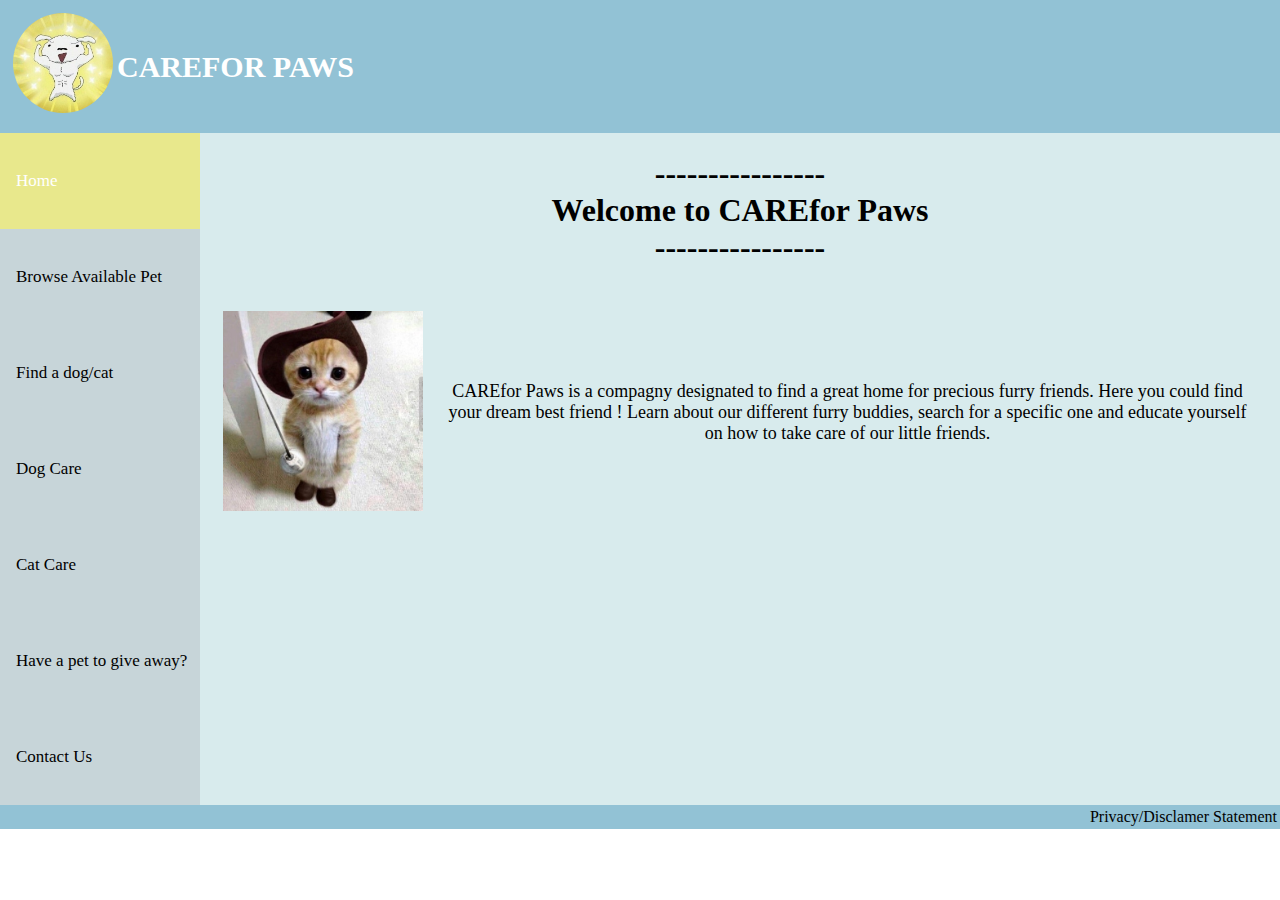
<file: index.html>
<!DOCTYPE html>
<html lang="en">
    <head>
        <title>Paw Rescue</title>
        <meta charset="utf-8">
        <link rel="stylesheet" href="dog-adoption-styling.css">
    </head>
    <body>
        <header>
            <table>
                <tr>
                    <td>
                        <a href="index.html">
                            <img id="logo" src="images/shiro-bodybuilder.jpg" alt="Shiro super hero!!">
                            <!--Pinterest, https://pin.it/3Fx9in3QU -->
                        </a>
                    </td>
                    <th>CAREFOR PAWS</th>
                </tr>
            </table>
        </header>
        <nav>
            <ul>
                <li><a class="active" href="index.html">Home</a></li>
                <li><a href="browsepet.html">Browse Available Pet</a></li>
                <li><a href="findanimal.html">Find a dog/cat</a></li>
                <li><a href="dogcare.html">Dog Care</a></li>
                <li><a href="catcare.html">Cat Care</a></li>
                <li><a href="put-for-adoption.html">Have a pet to give away?</a></li>
                <li><a href="contactus.html">Contact Us</a></li>
            </ul>
        </nav>
        <div class="normal">
            <h1>----------------<br>Welcome to CAREfor Paws<br>----------------</h1>
            <table>
                <tr>
                    <td><img src="images/chat-botte.jpg" alt="Chat botté"></td>
                    <td id="home-text">CAREfor Paws is a compagny designated to find a great home for precious furry friends.
                        Here you could find your dream best friend !
                        Learn about our different furry buddies, search for a specific one and educate yourself on 
                        how to take care of our little friends. </td>
                </tr>
            </table>
        </div>
        <footer>
            <a href="statement.html">Privacy/Disclamer Statement</a>
        </footer>
    </body>
</html>
</file>
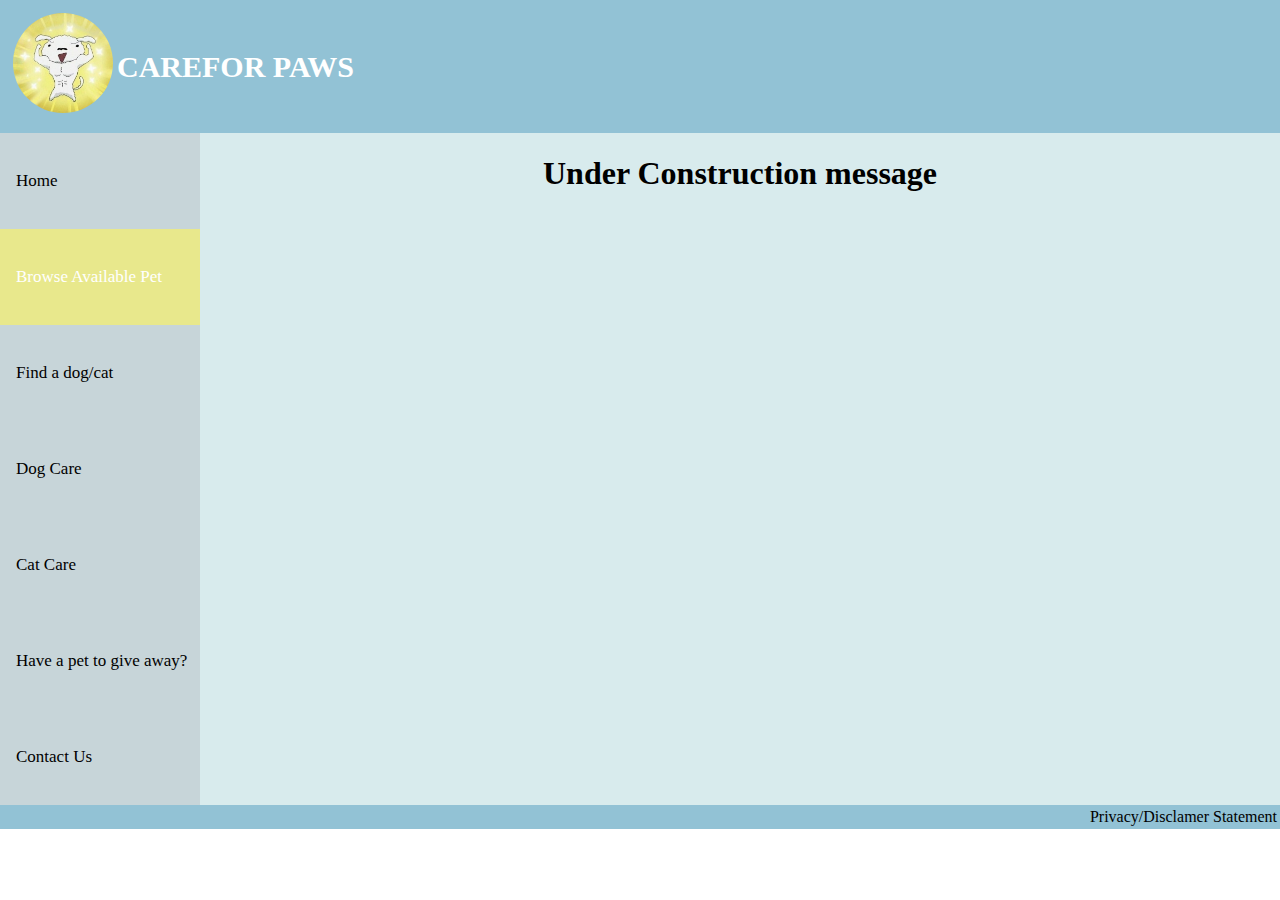
<file: browsepet.html>
<!DOCTYPE html>
<html lang="en">
    <head>
        <title>Paw Rescue</title>
        <meta charset="utf-8">
        <link rel="stylesheet" href="dog-adoption-styling.css">
    </head>
    <body>
        <header>
            <table>
                <tr>
                    <td>
                        <a href="index.html">
                            <img id="logo" src="images/shiro-bodybuilder.jpg" alt="Shiro super hero!!">
                            <!--Pinterest, https://pin.it/3Fx9in3QU -->
                        </a>
                    </td>
                    <th>CAREFOR PAWS</th>
                </tr>
            </table>
        </header>
        <nav>
            <ul>
                <li><a href="index.html">Home</a></li>
                <li><a class="active" href="browsepet.html">Browse Available Pet</a></li>
                <li><a href="findanimal.html">Find a dog/cat</a></li>
                <li><a href="dogcare.html">Dog Care</a></li>
                <li><a href="catcare.html">Cat Care</a></li>
                <li><a href="put-for-adoption.html">Have a pet to give away?</a></li>
                <li><a href="contactus.html">Contact Us</a></li>
            </ul>
        </nav>
        <div class="normal"><h1>Under Construction message</h1></div>
        <footer>
            <a href="statement.html">Privacy/Disclamer Statement</a>
        </footer>
    </body>
</html>
</file>
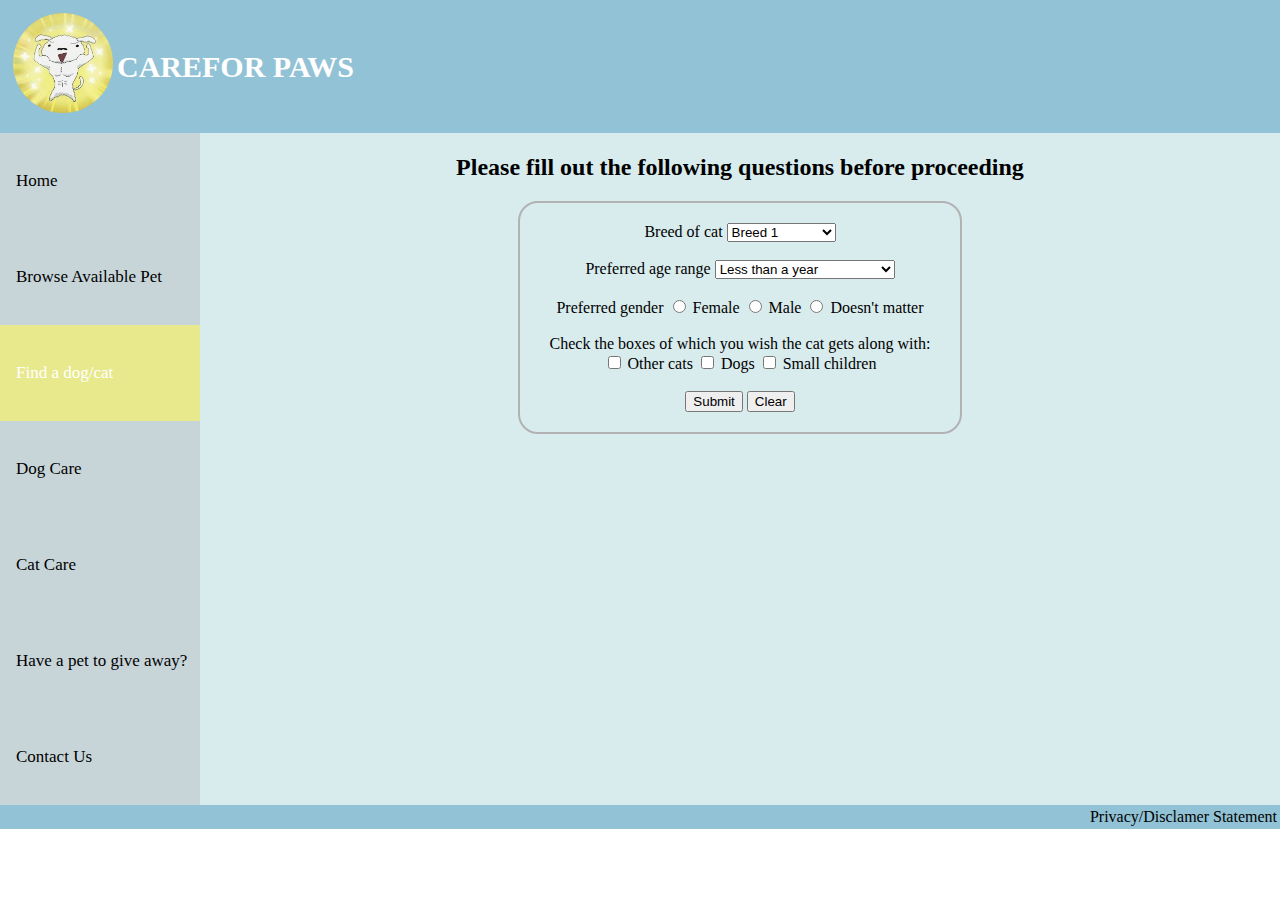
<file: cat-form.html>
<!DOCTYPE html>
<html lang="en">
    <head>
        <title>Paw Rescue</title>
        <meta charset="utf-8">
        <link rel="stylesheet" href="dog-adoption-styling.css">
    </head>
    <body>
        <header>
            <table>
                <tr>
                    <td>
                        <a href="index.html">
                            <img id="logo" src="images/shiro-bodybuilder.jpg" alt="Shiro super hero!!">
                            <!--Pinterest, https://pin.it/3Fx9in3QU -->
                        </a>
                    </td>
                    <th>CAREFOR PAWS</th>
                </tr>
            </table>
        </header>
        <nav class="sidenav">
            <ul>
                <li><a href="index.html">Home</a></li>
                <li><a href="browsepet.html">Browse Available Pet</a></li>
                <li><a class="active" href="findanimal.html">Find a dog/cat</a></li>
                <li><a href="dogcare.html">Dog Care</a></li>
                <li><a href="catcare.html">Cat Care</a></li>
                <li><a href="put-for-adoption.html">Have a pet to give away?</a></li>
                <li><a href="contactus.html">Contact Us</a></li>
            </ul>
        </nav>
        <div class="normal">
            <h2>Please fill out the following questions before proceeding</h2>
            <fieldset class="info">
                <form action="find-cat">
                    <label>Breed of cat</label>
                    <!--will enter the name of different bread later (when will have dogs to search for)-->
                    <select name="breed">
                        <option value="breed1">Breed 1</option>
                        <option value="breed2">Breed 2</option>
                        <option value="breed3">Breed 3</option>
                        <option value="breed4">Breed 4</option>
                        <option value="all">Doesn't matter</option>
                    </select>
                    <br><br>
    
                    <label>Preferred age range</label>
                    <select name="age">
                        <option value="0to1">Less than a year</option>
                        <option value="1to5">Between 1 and 5 years old</option>
                        <option value="any">Doesn't matter</option>
                    </select>
                    <br><br>
    
                    <label>Preferred gender</label>
                    <input type="radio" id="fem" name="gender" value="female">
                    <label>Female</label>
                    <input type="radio" id="male" name="gender" value="male">
                    <label>Male</label>
                    <input type="radio" id="dontmatter" name="gender" value="dontmatter">
                    <label>Doesn't matter</label>
                    <br><br>
    
                    <label>Check the boxes of which you wish the cat gets along with:</label>
                    <br>
                    <input type="checkbox" name="get-along" value="cats">
                    <label>Other cats</label>
                    <input type="checkbox" name="get-along" value="dogs">
                    <label>Dogs</label>
                    <input type="checkbox" name="get-along" value="children">
                    <label>Small children</label>
                    <br><br>
    
                    <button type="submit">Submit</button>
                    <button type="reset">Clear</button>
    
                </form>
            </fieldset>
        </div>
        <footer>
            <a href="statement.html">Privacy/Disclamer Statement</a>
        </footer>
    </body>
</html>
</file>
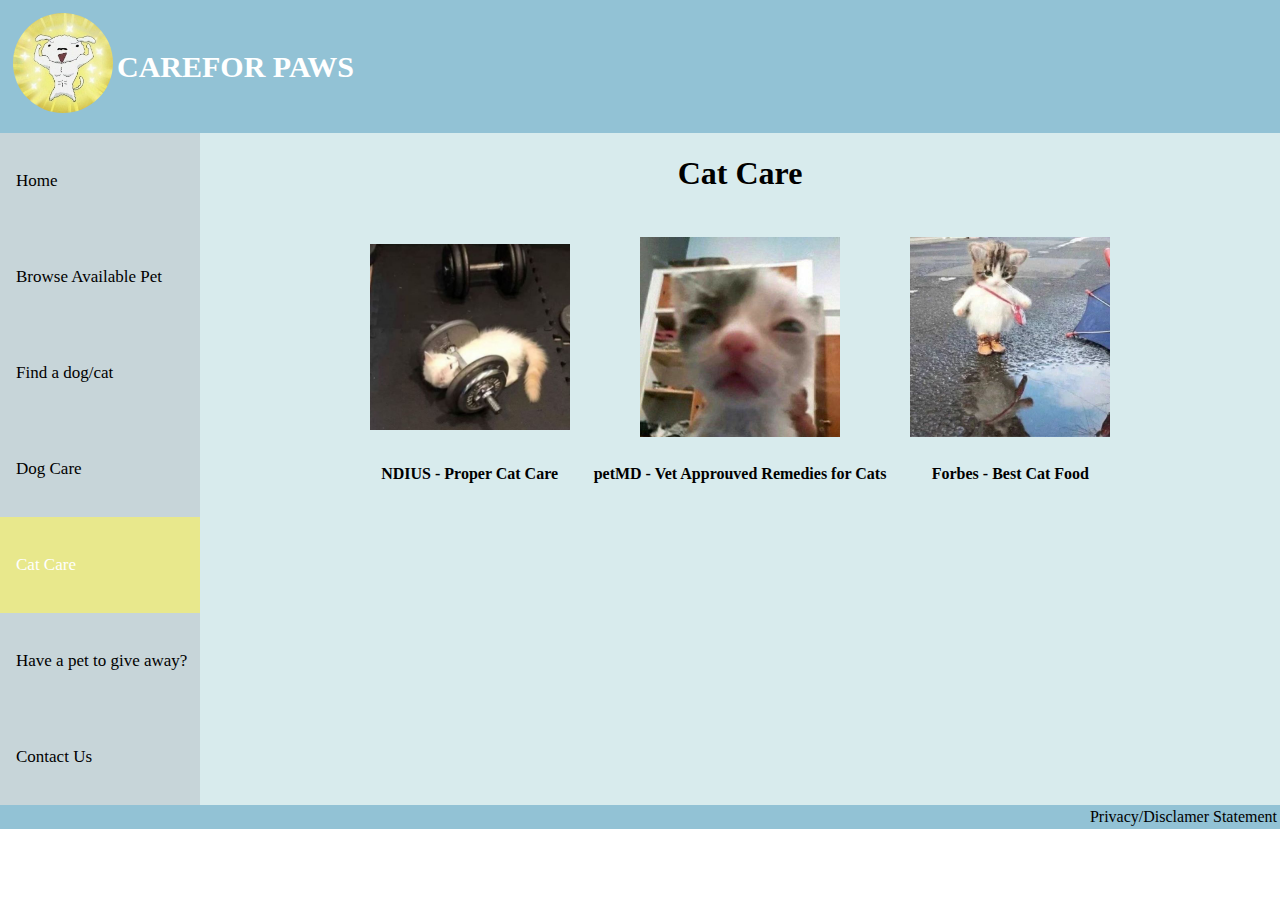
<file: catcare.html>
<!DOCTYPE html>
<html lang="en">
    <head>
        <title>Paw Rescue</title>
        <meta charset="utf-8">
        <link rel="stylesheet" href="dog-adoption-styling.css">
    </head>
    <body>
        <header>
            <table>
                <tr>
                    <td>
                        <a href="index.html">
                            <img id="logo" src="images/shiro-bodybuilder.jpg" alt="Shiro super hero!!">
                            <!--Pinterest, https://pin.it/3Fx9in3QU -->
                        </a>
                    </td>
                    <th>CAREFOR PAWS</th>
                </tr>
            </table>
        </header>
        <nav>
            <ul>
                <li><a href="index.html">Home</a></li>
                <li><a href="browsepet.html">Browse Available Pet</a></li>
                <li><a href="findanimal.html">Find a dog/cat</a></li>
                <li><a href="dogcare.html">Dog Care</a></li>
                <li><a class="active" href="catcare.html">Cat Care</a></li>
                <li><a href="put-for-adoption.html">Have a pet to give away?</a></li>
                <li><a href="contactus.html">Contact Us</a></li>
            </ul>
        </nav>
        <div class="normal">
            <h1>Cat Care</h1>
            <table>
                <tr>
                    <td>
                        <a href="https://ndius.com/proper-cat-care-is-easy-with-these-tips/?gad_source=1&gclid=CjwKCAiAibeuBhAAEiwAiXBoJLAFBmjzW5c7cWciuEIbjhtqvzXB1XSEMLoiq5IDp-ott08bXyUkuhoCdPMQAvD_BwE">
                            <img src="images/cat-bodybuilder.JPG" alt="Cat working out">
                            <!--Pinterest, https://pin.it/1A3rcr08Q -->
                        </a>
                    </td>
                    <td>
                        <a href="https://www.petmd.com/cat/general-health/vet-approved-home-remedies-cats">
                            <img src="images/cant-see-cat.JPG" alt="Trying to see something - cat">
                            <!--Pinterest, https://pin.it/1QJsUrDXM -->
                        </a>
                    </td>
                    <td>
                        <a href="https://www.forbes.com/sites/forbes-personal-shopper/article/best-cat-food/?sh=53462b443eea">
                            <img src="images/cute-cat.JPG" alt="Cat hesitating to walk in a puddle">
                            <!--Pinterest, https://pin.it/36uA2jyDi -->
                        </a>
                    </td>
                </tr>
                <tr>
                    <td>
                        <a href="https://ndius.com/proper-cat-care-is-easy-with-these-tips/?gad_source=1&gclid=CjwKCAiAibeuBhAAEiwAiXBoJLAFBmjzW5c7cWciuEIbjhtqvzXB1XSEMLoiq5IDp-ott08bXyUkuhoCdPMQAvD_BwE">
                            NDIUS - Proper Cat Care
                        </a>
                    </td>
                    <td>
                        <a href="https://www.petmd.com/cat/general-health/vet-approved-home-remedies-cats">
                            petMD - Vet Approuved Remedies for Cats
                        </a>
                    </td>
                    <td>
                        <a href="https://www.forbes.com/sites/forbes-personal-shopper/article/best-cat-food/?sh=53462b443eea">
                            Forbes - Best Cat Food
                        </a>
                    </td>
                </tr>
            </table>
        </div>
        <footer>
            <a href="statement.html">Privacy/Disclamer Statement</a>
        </footer>
    </body>
</html>
</file>
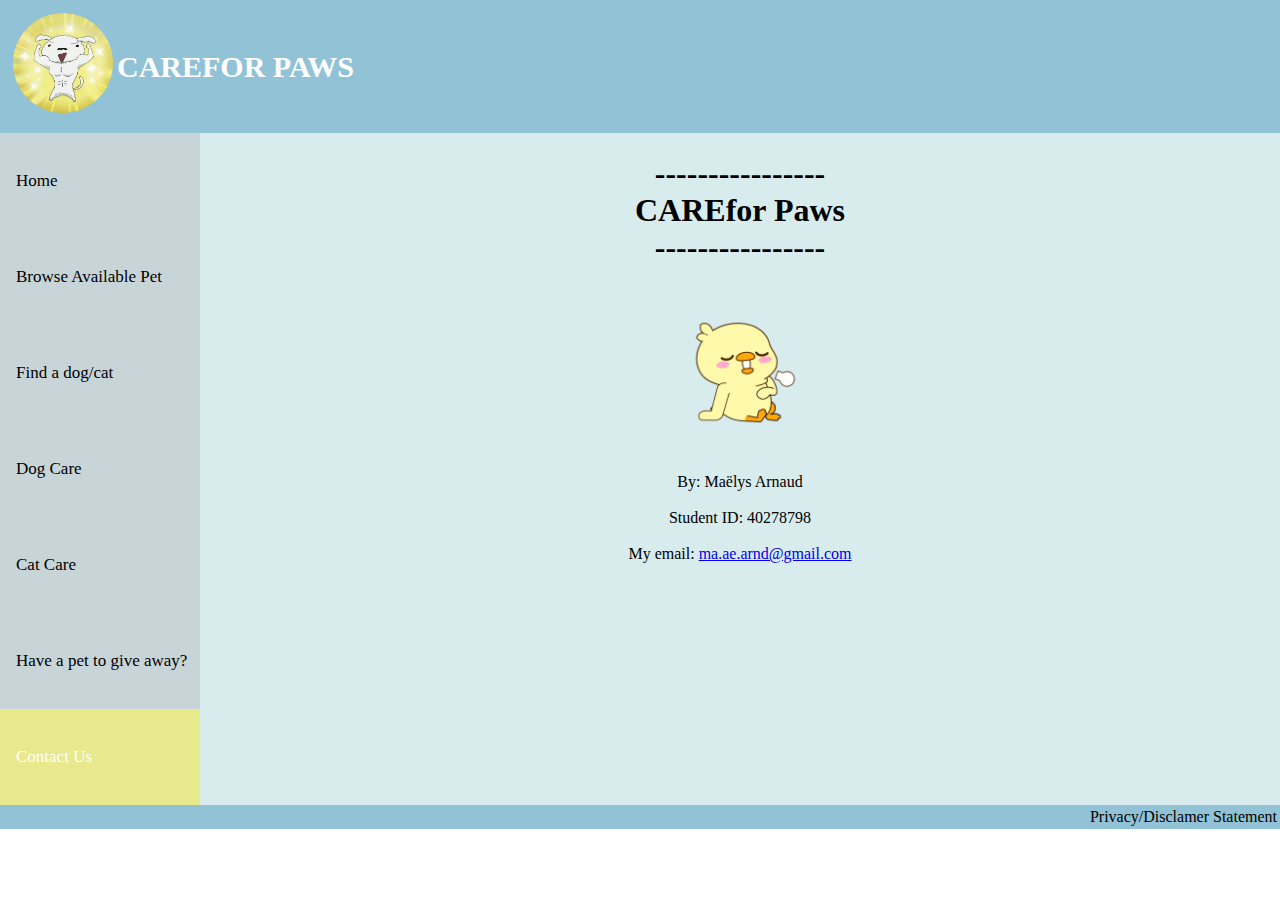
<file: contactus.html>
<!DOCTYPE html>
<html lang="en">
  <head>
    <title>Paw Rescue</title>
    <meta charset="utf-8">
    <link rel="stylesheet" href="dog-adoption-styling.css">
  </head>
  <body>
    <header>
      <table>
        <tr>
          <td>
            <a href="index.html">
              <img
                id="logo"
                src="images/shiro-bodybuilder.jpg"
                alt="Shiro super hero!!"
              >
              <!--Pinterest, https://pin.it/3Fx9in3QU -->
            </a>
          </td>
          <th>CAREFOR PAWS</th>
        </tr>
      </table>
    </header>
    <nav>
      <ul>
        <li><a href="index.html">Home</a></li>
        <li><a href="browsepet.html">Browse Available Pet</a></li>
        <li><a href="findanimal.html">Find a dog/cat</a></li>
        <li><a href="dogcare.html">Dog Care</a></li>
        <li><a href="catcare.html">Cat Care</a></li>
        <li><a href="put-for-adoption.html">Have a pet to give away?</a></li>
        <li><a class="active" href="contactus.html">Contact Us</a></li>
      </ul>
    </nav>
    <div class="normal">
      <h1>----------------<br>CAREfor Paws<br>----------------</h1>
      <a
        href="https://www.flaticon.com/free-stickers/duck"
        title="duck stickers"
      >
        <img
          src="images/ducky.png"
          alt="Duck stickers created by SoulGIE - Flaticon"
          id="sticker"
        >
      </a>
      <p>
        By: Maëlys Arnaud <br><br>Student ID: 40278798 <br><br>My email:
        <a href="mailto:ma.ae.arnd@gmail.com">ma.ae.arnd@gmail.com</a>
      </p>
    </div>
    <footer>
      <a href="statement.html">Privacy/Disclamer Statement</a>
    </footer>
  </body>
</html>
</file>
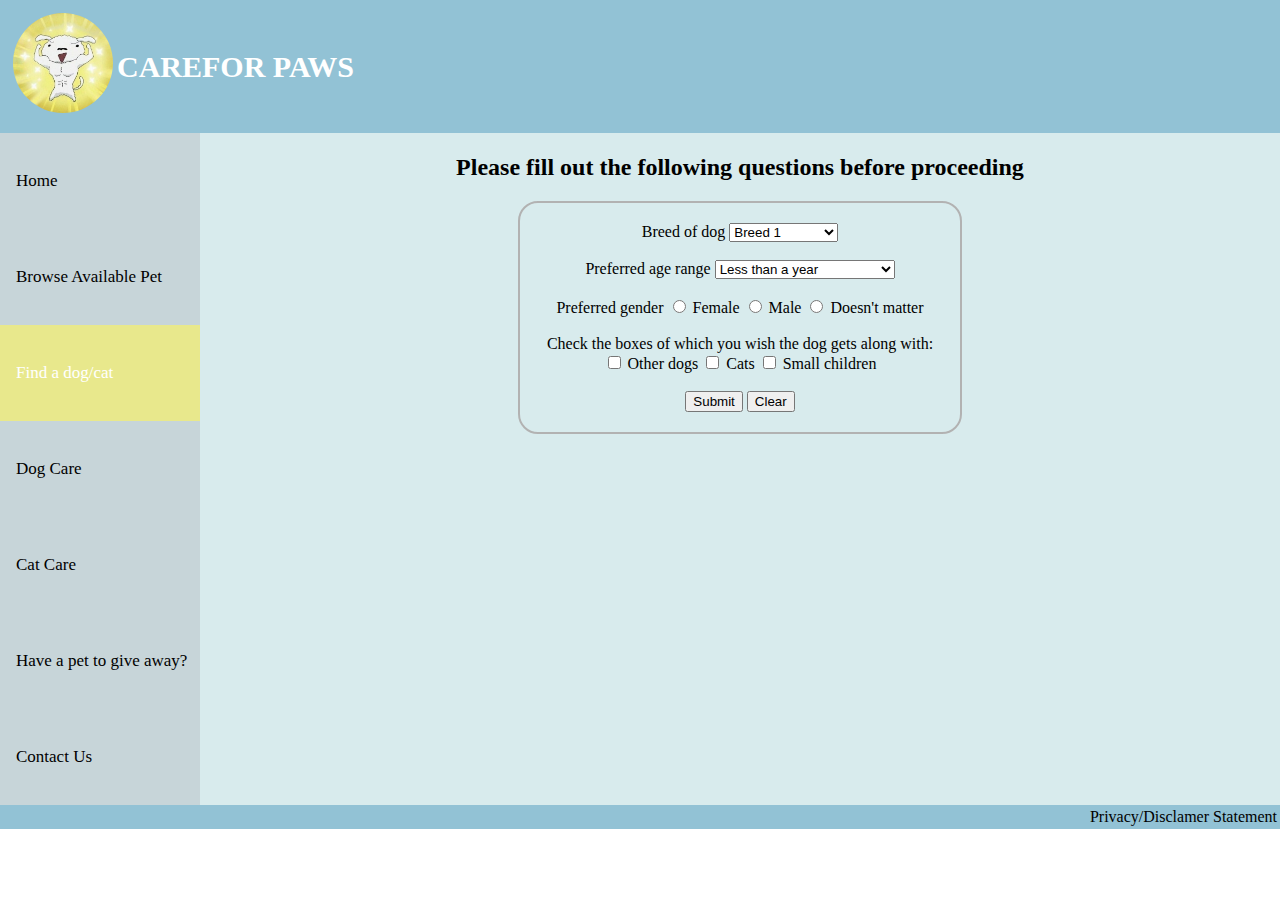
<file: dog-form.html>
<!DOCTYPE html>
<html lang="en">
    <head>
        <title>Paw Rescue</title>
        <meta charset="utf-8">
        <link rel="stylesheet" href="dog-adoption-styling.css">
    </head>
    <body>
        <header>
            <table>
                <tr>
                    <td>
                        <a href="index.html">
                            <img id="logo" src="images/shiro-bodybuilder.jpg" alt="Shiro super hero!!">
                             <!--Pinterest, https://pin.it/3Fx9in3QU -->
                        </a>
                    </td>
                    <th>CAREFOR PAWS</th>
                </tr>
            </table>
        </header>
        <nav>
            <ul>
                <li><a href="index.html">Home</a></li>
                <li><a href="browsepet.html">Browse Available Pet</a></li>
                <li><a class="active" href="findanimal.html">Find a dog/cat</a></li>
                <li><a href="dogcare.html">Dog Care</a></li>
                <li><a href="catcare.html">Cat Care</a></li>
                <li><a href="put-for-adoption.html">Have a pet to give away?</a></li>
                <li><a href="contactus.html">Contact Us</a></li>
            </ul>
        </nav>
        <div class="normal">
            <h2>Please fill out the following questions before proceeding</h2>
            <fieldset class="info">
                <form action="find-dog">
                    <label>Breed of dog</label>
                    <select name="breed">
                        <option value="breed1">Breed 1</option>
                        <option value="breed2">Breed 2</option>
                        <option value="breed3">Breed 3</option>
                        <option value="breed4">Breed 4</option>
                        <option value="all">Doesn't matter</option>
                    </select>
                    <br><br>
    
                    <label>Preferred age range</label>
                    <select name="age">
                        <option value="0to1">Less than a year</option>
                        <option value="1to5">Between 1 and 5 years old</option>
                        <option value="any">Doesn't matter</option>
                    </select>
                    <br><br>
    
                    <label>Preferred gender</label>
                    <input type="radio" id="fem" name="gender" value="female">
                    <label>Female</label>
                    <input type="radio" id="male" name="gender" value="male">
                    <label>Male</label>
                    <input type="radio" id="dontmatter" name="gender" value="dontmatter">
                    <label>Doesn't matter</label>
                    <br><br>
    
                    <label>Check the boxes of which you wish the dog gets along with:</label>
                    <br>
                    <input type="checkbox" name="get-along" value="dogs">
                    <label>Other dogs</label>
                    <input type="checkbox" name="get-along" value="cats">
                    <label>Cats</label>
                    <input type="checkbox" name="get-along" value="children">
                    <label>Small children</label>
                    <br><br>

                    <button type="submit">Submit</button>
                    <button type="reset">Clear</button>
    
                </form>
            </fieldset>
        </div>
        <footer>
            <a href="statement.html">Privacy/Disclamer Statement</a>
        </footer>
    </body>
</html>
</file>
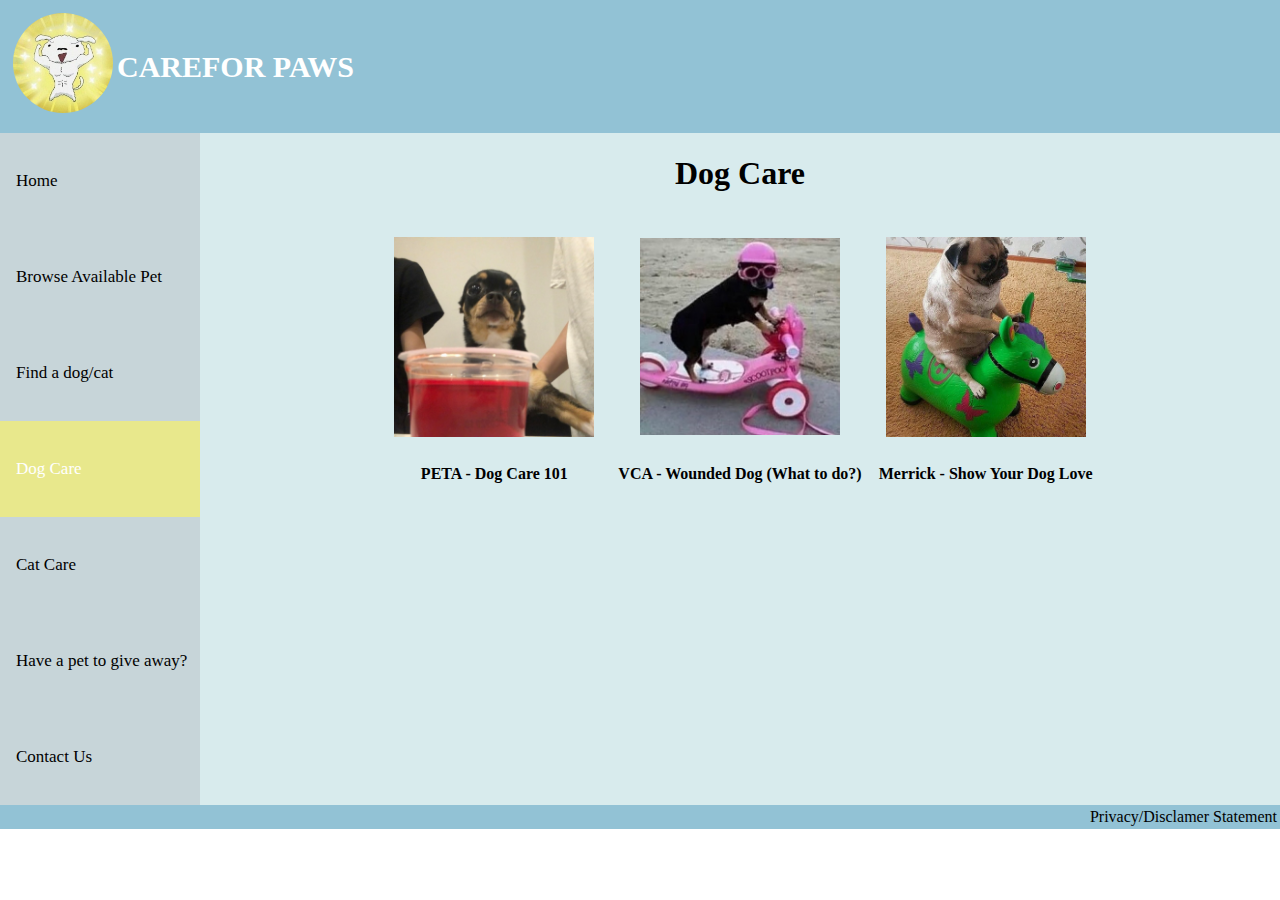
<file: dogcare.html>
<!DOCTYPE html>
<html lang="en">
    <head>
        <title>Paw Rescue</title>
        <meta charset="utf-8">
        <link rel="stylesheet" href="dog-adoption-styling.css">
    </head>
    <body>
        <header>
            <table>
                <tr>
                    <td>
                        <a href="index.html">
                            <img id="logo" src="images/shiro-bodybuilder.jpg" alt="Shiro super hero!!">
                             <!--Pinterest, https://pin.it/3Fx9in3QU -->
                        </a>
                    </td>
                    <th>CAREFOR PAWS</th>
                </tr>
            </table>
        </header>
        <nav>
            <ul>
                <li><a href="index.html">Home</a></li>
                <li><a href="browsepet.html">Browse Available Pet</a></li>
                <li><a href="findanimal.html">Find a dog/cat</a></li>
                <li><a class="active" href="dogcare.html">Dog Care</a></li>
                <li><a href="catcare.html">Cat Care</a></li>
                <li><a href="put-for-adoption.html">Have a pet to give away?</a></li>
                <li><a href="contactus.html">Contact Us</a></li>
            </ul>
        </nav>
        <div class="normal">
            <h1>Dog Care</h1>
            <table>
                <tr>
                    <td>
                        <a href="https://www.peta.org/living/animal-companions/caring-dogs/?utm_source=PETA::Google&utm_medium=Ad&utm_campaign=0422::veg::PETA::Google::SEA-Vegan-Grant::::searchad&gad_source=1&gclid=CjwKCAiAibeuBhAAEiwAiXBoJMyR8L6P6PZv1gaMDcmB7P81xP0Bt0yU0hAwqkKWcybdx4G-JSa4wBoCTVwQAvD_BwE">
                            <img src="images/mya-drinking.jpg" alt="Mya, a chihuahua, at a party">
                            <!--This is my picture-->
                        </a>
                    </td>
                    <td>
                        <a href="https://vcacanada.com/know-your-pet/care-of-open-wounds-in-dogs#:~:text=Initially%2C%20attempt%20to%20stop%20the,further%20contamination%20of%20the%20injury.">
                            <img src="images/mya-trotinnette.jpg" alt="Mya look-alike on a trotinnette">
                            <!--Screenshot from youtube, https://youtu.be/Rsq_ReO-73g?si=Fz_xjXaY5bq9kl61 -->
                        </a>
                    </td>
                    <td>
                        <a href="https://www.merrickpetcare.com/blog/10-ways-to-show-love-to-your-dog/">
                            <img src="images/dog-on-pony.JPG" alt="pug on a poney">
                            <!--Pinterest, https://pin.it/YlR8In6K6 -->
                        </a>
                    </td>
                </tr>
                <tr>
                    <td>
                        <a href="https://www.peta.org/living/animal-companions/caring-dogs/?utm_source=PETA::Google&utm_medium=Ad&utm_campaign=0422::veg::PETA::Google::SEA-Vegan-Grant::::searchad&gad_source=1&gclid=CjwKCAiAibeuBhAAEiwAiXBoJMyR8L6P6PZv1gaMDcmB7P81xP0Bt0yU0hAwqkKWcybdx4G-JSa4wBoCTVwQAvD_BwE">
                            PETA - Dog Care 101
                        </a>
                    </td>
                    <td>
                        <a href="https://vcacanada.com/know-your-pet/care-of-open-wounds-in-dogs#:~:text=Initially%2C%20attempt%20to%20stop%20the,further%20contamination%20of%20the%20injury.">
                            VCA - Wounded Dog (What to do?)
                        </a>
                    </td>
                    <td>
                        <a href="https://www.merrickpetcare.com/blog/10-ways-to-show-love-to-your-dog/">
                            Merrick - Show Your Dog Love
                        </a>
                    </td>
                </tr>
            </table>
        </div>
        <footer>
            <a href="statement.html">Privacy/Disclamer Statement</a>
        </footer>
    </body>
</html>
</file>
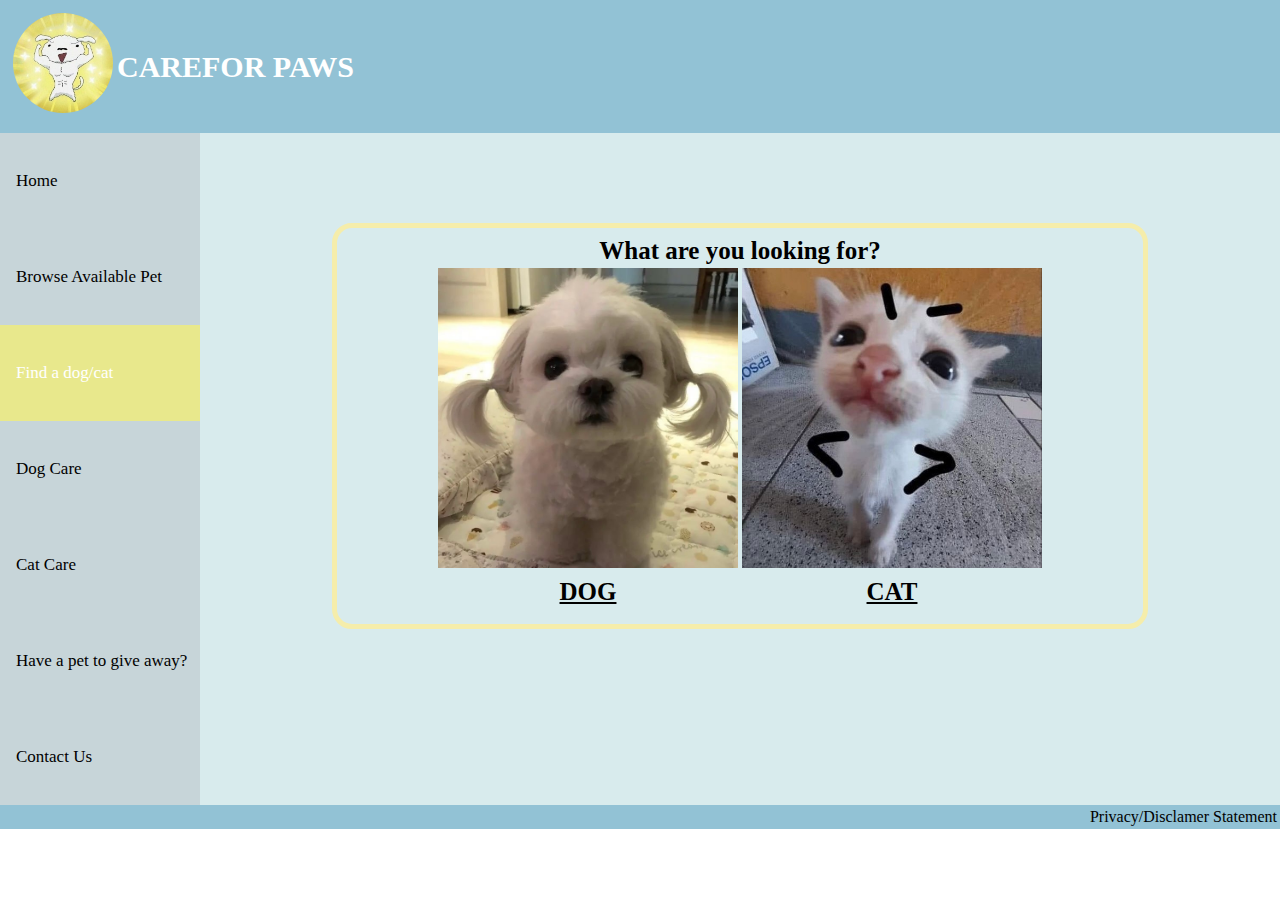
<file: findanimal.html>
<!DOCTYPE html>
<html lang="en">
  <head>
    <title>Paw Rescue</title>
    <meta charset="utf-8">
    <link rel="stylesheet" href="dog-adoption-styling.css">
  </head>
  <body>
    <header>
      <table>
        <tr>
          <td>
            <a href="index.html">
              <img id="logo" src="images/shiro-bodybuilder.jpg" alt="Shiro super hero!!">
               <!--Pinterest, https://pin.it/3Fx9in3QU -->
            </a>
          </td>
          <th>CAREFOR PAWS</th>
        </tr>
      </table>
    </header>
    <nav>
      <ul>
        <li><a href="index.html">Home</a></li>
        <li><a href="browsepet.html">Browse Available Pet</a></li>
        <li><a class="active" href="findanimal.html">Find a dog/cat</a></li>
        <li><a href="dogcare.html">Dog Care</a></li>
        <li><a href="catcare.html">Cat Care</a></li>
        <li><a href="put-for-adoption.html">Have a pet to give away?</a></li>
        <li><a href="contactus.html">Contact Us</a></li>
      </ul>
    </nav>
    <div class="middle" id="choice">
      <fieldset class="choice-of-animal">
        <b>What are you looking for?</b>
        <table class="center">
          <tr>
            <td>
              <a href="dog-form.html">
                <img class="animal-choices" src="images/small-dog.jpg" alt="Small dog pic">
                <!--Pinterest, https://pin.it/2W1e8IY4d -->
              </a>
            </td>
            <td>
              <a href="cat-form.html">
                <img class="animal-choices" src="images/cat-pic.jpg" alt="Small cat pic">
                <!--Pinterest, https://pin.it/5cfH8yDRp -->
              </a>
            </td>
          </tr>
          <tr>
            <th><a href="dog-form.html">DOG</a></th>
            <th><a href="cat-form.html">CAT</a></th>
          </tr>
        </table>
      </fieldset>
    </div>
    <footer>
      <a href="statement.html">Privacy/Disclamer Statement</a>
    </footer>
  </body>
</html>
</file>
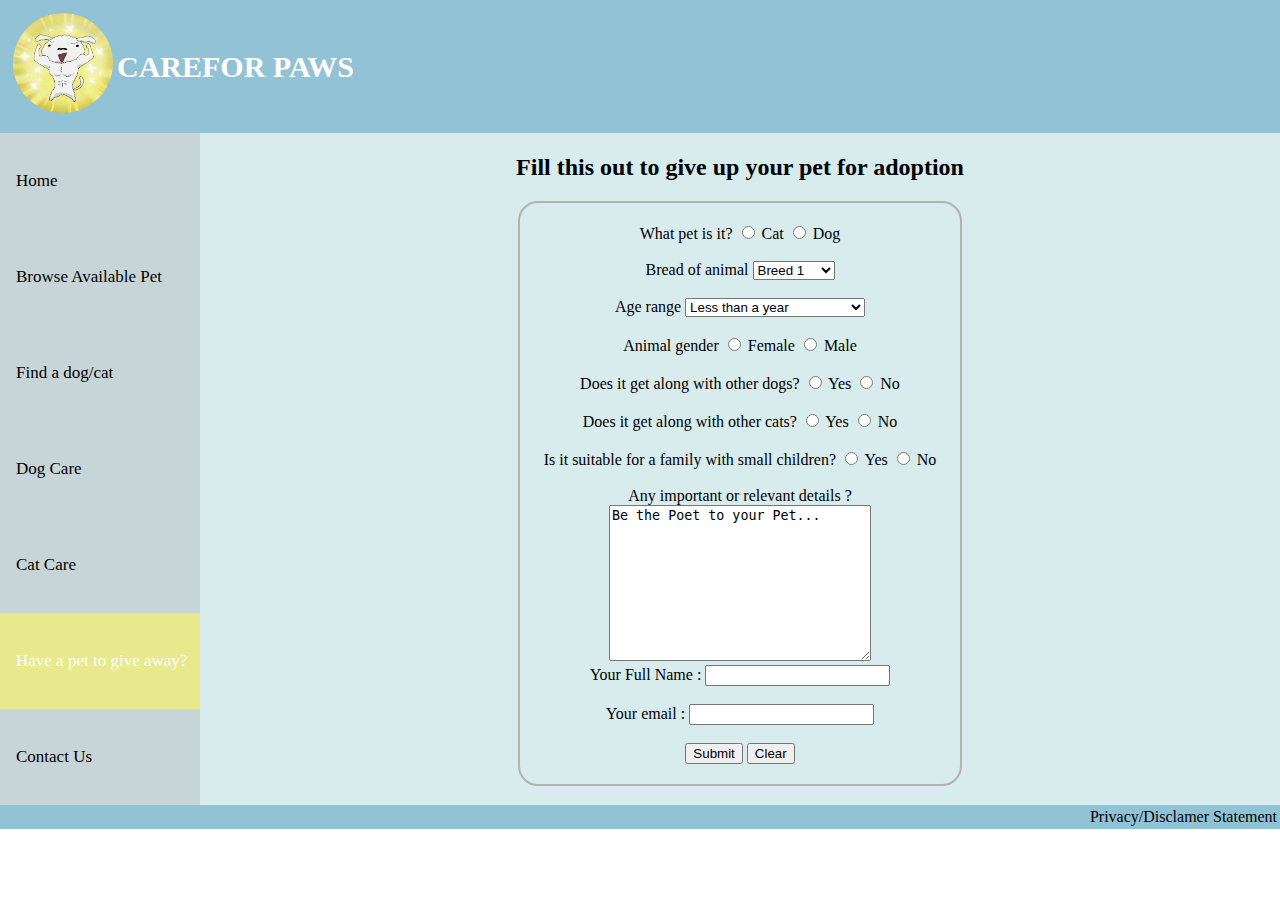
<file: put-for-adoption.html>
<!DOCTYPE html>
<html lang="en">
    <head>
        <title>Paw Rescue</title>
        <meta charset="utf-8">
        <link rel="stylesheet" href="dog-adoption-styling.css">
    </head>
    <body>
        <header>
            <table>
                <tr>
                    <td>
                        <a href="index.html">
                            <img id="logo" src="images/shiro-bodybuilder.jpg" alt="Shiro super hero!!">
                            <!--Pinterest, https://pin.it/3Fx9in3QU -->
                        </a>
                    </td>
                    <th>CAREFOR PAWS</th>
                </tr>
            </table>
        </header>
        <nav class="sidenav">
            <ul>
                <li><a href="index.html">Home</a></li>
                <li><a href="browsepet.html">Browse Available Pet</a></li>
                <li><a href="findanimal.html">Find a dog/cat</a></li>
                <li><a href="dogcare.html">Dog Care</a></li>
                <li><a href="catcare.html">Cat Care</a></li>
                <li><a class="active" href="put-for-adoption.html">Have a pet to give away?</a></li>
                <li><a href="contactus.html">Contact Us</a></li>
            </ul>
        </nav>
        <div class="normal">
            <h2>Fill this out to give up your pet for adoption</h2>
            <fieldset class="info">
                <form action="adoption">
                    <label>What pet is it?</label>
                    <input type="radio" id="cat" name="cat" value="cat">
                    <label>Cat</label>
                    <input type="radio" id="dog" name="dog" value="dog">
                    <label>Dog</label>
                    <br><br>

                    <label>Bread of animal</label>
                    <!--will enter the name of different bread later (when will have dogs to search for)-->
                    <select name="breed">
                        <option value="breed1">Breed 1</option>
                        <option value="breed2">Breed 2</option>
                        <option value="breed3">Breed 3</option>
                        <option value="breed4">Breed 4</option>
                        <option value="breed5">Breed 5</option>
                        <option value="breed6">Breed 6</option>
                        <option value="mixed">Mix Breed</option>
                    </select>
                    <br><br>
    
                    <label>Age range</label>
                    <select name="age">
                        <option value="0to1">Less than a year</option>
                        <option value="1to5">Between 1 and 5 years old</option>
                        <option value="any">Doesn't matter</option>
                    </select>
                    <br><br>
    
                    <label>Animal gender</label>
                    <input type="radio" id="fem" name="gender" value="female">
                    <label>Female</label>
                    <input type="radio" id="male" name="gender" value="male">
                    <label>Male</label>
                    <br><br>
    
                    <label>Does it get along with other dogs?</label>
                    <input type="radio" id="with-dog" name="yes" value="with-dog">
                    <label>Yes</label>
                    <input type="radio" id="no-dog" name="no" value="no-dog">
                    <label>No</label>
                    <br><br>

                    <label>Does it get along with other cats?</label>
                    <input type="radio" id="with-cat" name="yes" value="with-cat">
                    <label>Yes</label>
                    <input type="radio" id="no-cat" name="no" value="no-cat">
                    <label>No</label>
                    <br><br>

                    <label>Is it suitable for a family with small children?</label>
                    <input type="radio" id="with-child" name="yes" value="with-child">
                    <label>Yes</label>
                    <input type="radio" id="no-child" name="no" value="no-child">
                    <label>No</label>
                    <br><br>

                    <label>Any important or relevant details ?</label>
                    <textarea name="bragging" id="braggin" cols="30" rows="10">Be the Poet to your Pet...</textarea>
                    <br>

                    <label>Your Full Name : </label>
                    <input type="text">
                    <br><br>

                    <label>Your email :</label>
                    <input type="email">
                    <br><br>

                    <button type="submit">Submit</button>
                    <button type="reset">Clear</button>
    
                </form>
            </fieldset>
        </div>
        <footer>
            <a href="statement.html">Privacy/Disclamer Statement</a>
        </footer>
    </body>
</html>
</file>
<file: dog-adoption-styling.css>
html, body {
    margin: 0;
    padding: 0;
  } 

/*Header Section */
header {
    color: rgb(255, 255, 255);
    font-size: 30px;
    background-color: rgb(146, 194, 213);
    padding: 10px;
}
#logo {
    width: 100px;
    border-radius: 200px;
}

/*Navigation Bar*/
ul {
    list-style-type: none;
    margin: 0;
    padding: 0;
    width: 200px;
}
nav {
    display: block;
    float: left;
    background-color: rgb(199, 213, 217);
    overflow: hidden;
}
nav a {
    float: left;
    color: #000000;
    width: 200px;
    padding: 38px 16px;
    text-decoration: none;
    font-size: 17px;
}
nav a:hover {
    background-color: rgb(247, 245, 181);
    color: rgb(154, 150, 150);
}
nav a.active {
    background-color: rgb(232, 232, 140);
    color: white;
}

/*Footer*/
footer {
    background-color: rgb(146, 194, 213);
    text-align: right;
    padding: 3px;
    color: rgb(145, 145, 145);
}
footer a {
    font-style: none;
    color: black;
    text-decoration: none;
}
.normal {
    background-color: rgb(216, 235, 237);
    padding-top: 1px;
    margin: 0;
    height: 671px;
}
.normal{
    text-align: center;
}
.normal img {
    width: 200px;
    padding: 20px;
}
.normal table {
    text-align: center;
    margin-left: auto;
    margin-right: auto;
}
.normal table a {
    text-decoration: none;
    color: #000000;
    font-family: 'Times New Roman', Times, serif;
    font-weight: bold;
}
#home-text {
    word-wrap: break-word;
    padding-right: 30px;
    font-size: 18px;
    font-family: Cambria, Cochin, Georgia, Times, 'Times New Roman', serif;
    color: rgb(0, 0, 0);
}
#animal-browsing {
    color: rgb(176, 174, 174);
    
}
fieldset.choice-of-animal {
    border: 5px solid rgb(245, 237, 171);
    border-radius: 20px;
    width: 60%;
    text-align: center;
    margin: 0 auto;
    font-size: 25px;
    text-wrap: wrap;
    word-wrap: break-word;
}
.center {
    margin-left: auto;
    margin-right: auto;
    text-wrap: wrap;
    word-wrap: break-word;
}
.middle {
    padding-top: 90px;
    background-color: rgb(216, 235, 237);
    height: 582px;
}
fieldset a {
    color: #000000;
    font-size: 25px;
}

.animal-choices {
    width: 300px;
}
fieldset.info {
    border: 2px solid rgb(178, 178, 178);
    border-radius: 20px;
    padding: 20px;
    width: 400px;
    text-align: center;
    margin: 0 auto;
    text-wrap: wrap;
    word-wrap: break-word;
}
#sticker {
    width: 125px;
}
</file>
